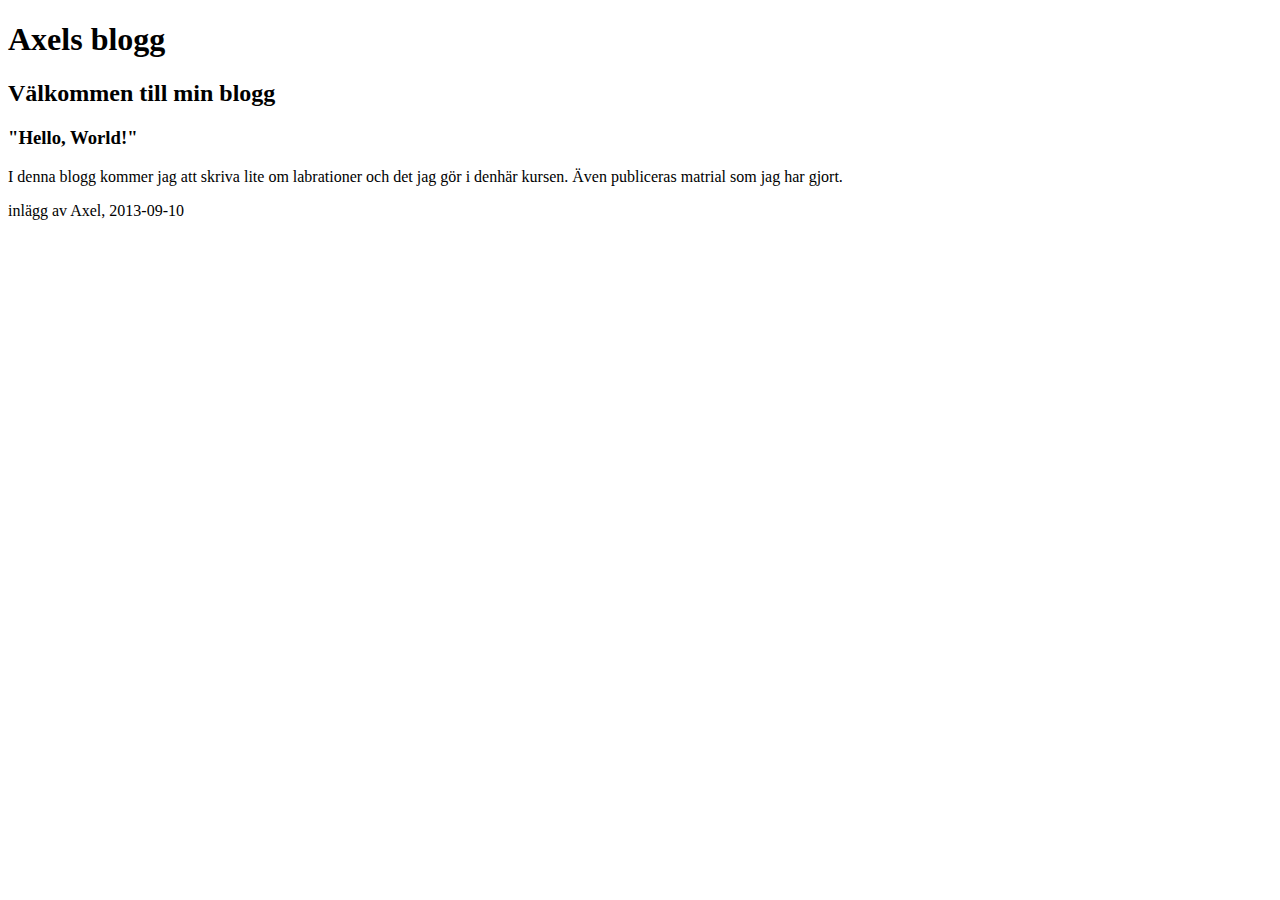
<file: index.htm>
<!doctype html>
<html lang ="sv">
    <head>
        <meta charset="utf-8" />
        <title>Axels blogg</title>
    </head>
    
    <body>
        <!--här skrivs all ,text som ska synas-->
        
        <h1>Axels blogg</h1>
        <h2>Välkommen till min blogg</h2>
        <h3>"Hello, World!"</h3>
        <p>I denna blogg kommer jag att skriva lite om labrationer och det jag gör i denhär kursen. Även publiceras matrial som jag har gjort.</p>
        <p>inlägg av Axel, 2013-09-10</p>
        
    </body>
    
</html>
</file>
